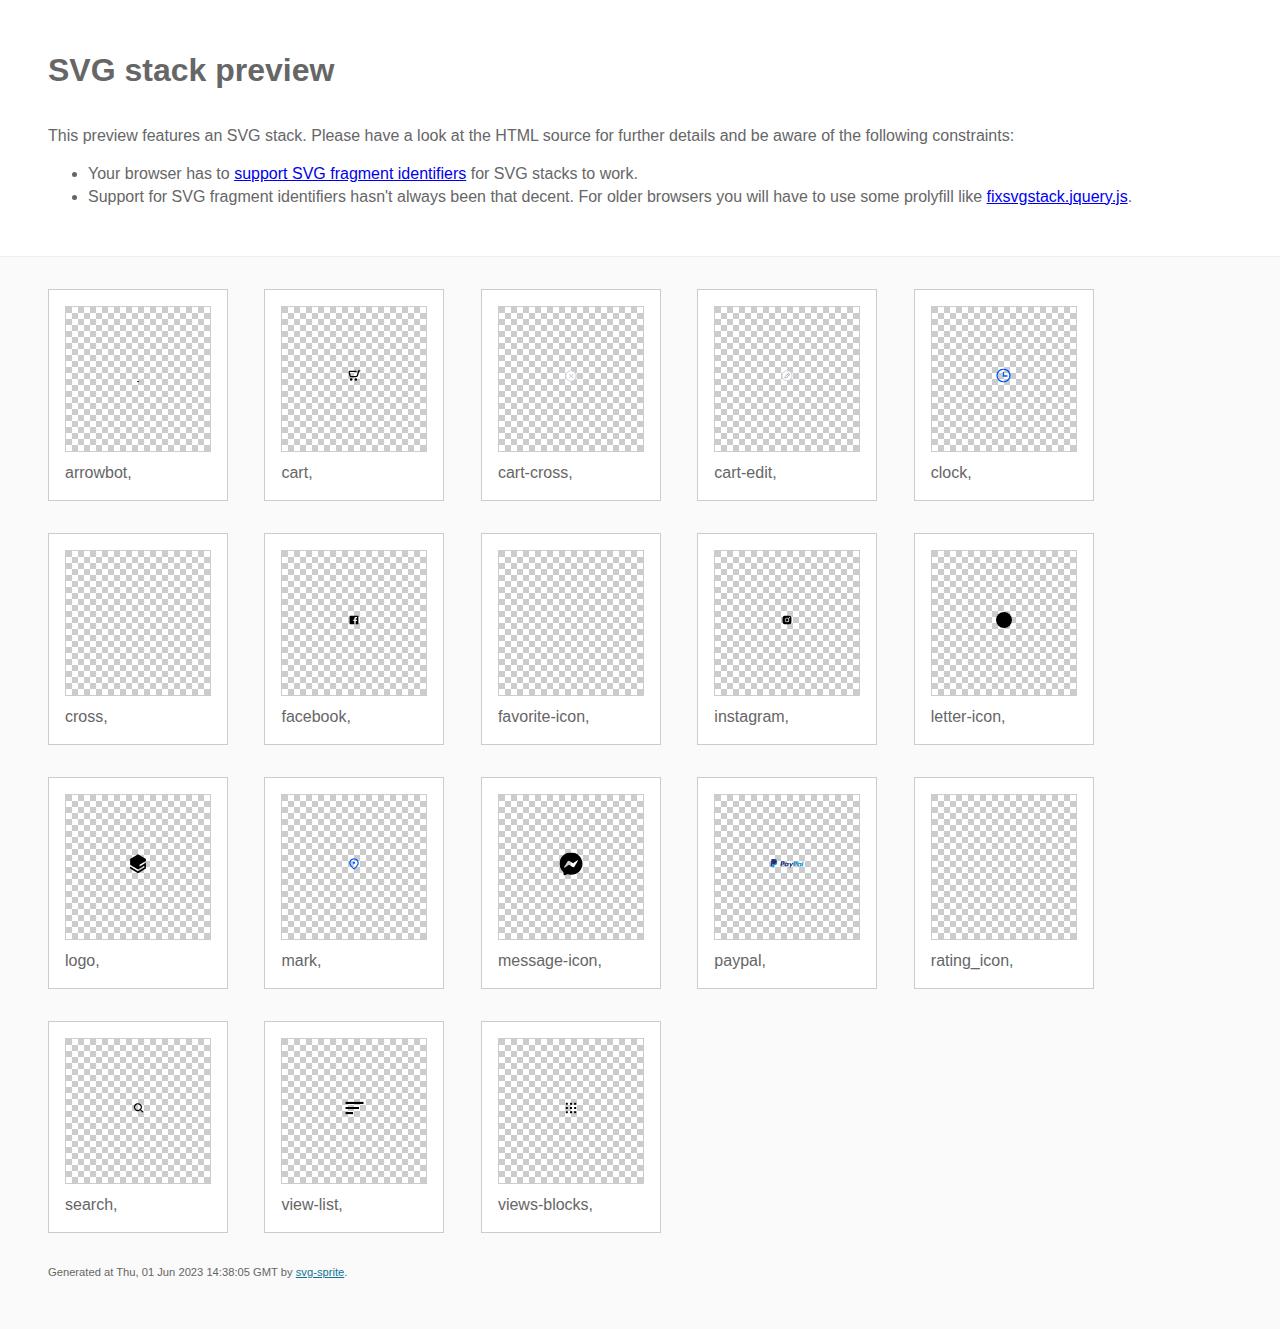
<file: img/stack/sprite.stack.html>
<!doctype html>
<html lang="en">
    <head>
        <meta charset="utf-8">
        <title>SVG stack preview | svg-sprite</title>
        <style>
            body {
                padding: 0;
                margin: 0;
                color: #666;
                background: #fafafa;
                font-family: Arial, Helvetica, sans-serif;
                font-size: 1em;
                line-height: 1.4;
            }

            header {
                display: block;
                padding: 3em 3em 2em;
                background-color: #fff;
            }

            header p {
                margin: 2em 0 0;
            }

            section {
                border-top: 1px solid #eee;
                padding: 2em 3em 0;
            }

            section ul {
                margin: 0;
                padding: 0;
            }

            section li {
                display: inline-block;
                background-color: #fff;
                position: relative;
                margin: 0 2em 2em 0;
                vertical-align: top;
                border: 1px solid #ccc;
                padding: 1em 1em 3em;
                cursor: default;
            }

            .icon-box {
                margin: 0;
                width: 144px;
                height: 144px;
                position: relative;
                background: #ccc url("data:image/svg+xml,%3Csvg xmlns='http://www.w3.org/2000/svg' width='12' height='12'%3E%3Cpath fill='%23fff' d='M6 0h6v6H6zM0 6h6v6H0z'/%3E%3C/svg%3E") top left repeat;
                border: 1px solid #ccc;
                display: table-cell;
                vertical-align: middle;
                text-align: center;
            }

            .icon {
                display: inline-block;
            }

            h1 {
                margin-top: 0;
            }

            h2 {
                margin: 0;
                padding: 0;
                font-size: 1em;
                font-weight: 400;
                white-space: nowrap;
                overflow: hidden;
                text-overflow: ellipsis;
                position: absolute;
                left: 1em;
                right: 1em;
                bottom: 1em;
            }

            footer {
                display: block;
                margin: 0;
                padding: 0 3em 3em;
            }

            footer p {
                margin: 0;
                font-size: .7em;
            }

            footer a {
                color: #0f7595;
                margin-left: 0;
            }
        </style>

<!--
Sprite shape dimensions
====================================================================================================
You will need to set the sprite shape dimensions via CSS when you use them as stack SVGs, otherwise
they would become a huge 100% in size. You may use the following dimension classes for doing so.
They might well be outsourced to an external stylesheet of course.
-->

<style>
 .svg-arrowbot-dims { width: 6px; height: 5px; }
 .svg-cart-dims { width: 19px; height: 17px; }
 .svg-cart-cross-dims { width: 20px; height: 20px; }
 .svg-cart-edit-dims { width: 20px; height: 21px; }
 .svg-clock-dims { width: 25px; height: 25px; }
 .svg-cross-dims { width: 19px; height: 19px; }
 .svg-facebook-dims { width: 16px; height: 16px; }
 .svg-favorite-icon-dims { width: 30px; height: 30px; }
 .svg-instagram-dims { width: 16px; height: 16px; }
 .svg-letter-icon-dims { width: 30px; height: 30px; }
 .svg-logo-dims { width: 34px; height: 41px; }
 .svg-mark-dims { width: 20px; height: 24px; }
 .svg-message-icon-dims { width: 40px; height: 40px; }
 .svg-paypal-dims { width: 72px; height: 19px; }
 .svg-rating_icon-dims { width: 30px; height: 30px; }
 .svg-search-dims { width: 17px; height: 16px; }
 .svg-view-list-dims { width: 23px; height: 16px; }
 .svg-views-blocks-dims { width: 20px; height: 20px; }
</style>

<!--
====================================================================================================
-->

    </head>
    <body>
        <header>
            <h1>SVG stack preview</h1>
            <p>This preview features an SVG stack. Please have a look at the HTML source for further details and be aware of the following constraints:</p>
            <ul>
                <li>Your browser has to <a href="https://caniuse.com/svg-fragment" target="_blank" rel="noopener noreferrer">support SVG fragment identifiers</a> for SVG stacks to work.</li>
                <li>Support for SVG fragment identifiers hasn't always been that decent. For older browsers you will have to use some prolyfill like <a href="https://github.com/preciousforever/SVG-Stacker/blob/master/fixsvgstack.jquery.js" target="_blank" rel="noopener noreferrer">fixsvgstack.jquery.js</a>.</li>
            </ul>
        </header>
        <section>

<!--
SVG stack
====================================================================================================
These SVG images make use of fragment identifiers (IDs) to reference certain portions of the
external sprite. By default, all shapes inside the sprite are hidden by CSS. The `:target` pseudo
selector is used to show the very shape that is referenced by the fragment identifier.
-->

            <ul>

             <li title="arrowbot">
                    <div class="icon-box">
                        <img src="../icons/icons.svg#arrowbot" class="svg-arrowbot-dims" alt="arrowbot">
                    </div>
                    <h2>arrowbot, </h2>
                </li>
             <li title="cart">
                    <div class="icon-box">
                        <img src="../icons/icons.svg#cart" class="svg-cart-dims" alt="cart">
                    </div>
                    <h2>cart, </h2>
                </li>
             <li title="cart-cross">
                    <div class="icon-box">
                        <img src="../icons/icons.svg#cart-cross" class="svg-cart-cross-dims" alt="cart-cross">
                    </div>
                    <h2>cart-cross, </h2>
                </li>
             <li title="cart-edit">
                    <div class="icon-box">
                        <img src="../icons/icons.svg#cart-edit" class="svg-cart-edit-dims" alt="cart-edit">
                    </div>
                    <h2>cart-edit, </h2>
                </li>
             <li title="clock">
                    <div class="icon-box">
                        <img src="../icons/icons.svg#clock" class="svg-clock-dims" alt="clock">
                    </div>
                    <h2>clock, </h2>
                </li>
             <li title="cross">
                    <div class="icon-box">
                        <img src="../icons/icons.svg#cross" class="svg-cross-dims" alt="cross">
                    </div>
                    <h2>cross, </h2>
                </li>
             <li title="facebook">
                    <div class="icon-box">
                        <img src="../icons/icons.svg#facebook" class="svg-facebook-dims" alt="facebook">
                    </div>
                    <h2>facebook, </h2>
                </li>
             <li title="favorite-icon">
                    <div class="icon-box">
                        <img src="../icons/icons.svg#favorite-icon" class="svg-favorite-icon-dims" alt="favorite-icon">
                    </div>
                    <h2>favorite-icon, </h2>
                </li>
             <li title="instagram">
                    <div class="icon-box">
                        <img src="../icons/icons.svg#instagram" class="svg-instagram-dims" alt="instagram">
                    </div>
                    <h2>instagram, </h2>
                </li>
             <li title="letter-icon">
                    <div class="icon-box">
                        <img src="../icons/icons.svg#letter-icon" class="svg-letter-icon-dims" alt="letter-icon">
                    </div>
                    <h2>letter-icon, </h2>
                </li>
             <li title="logo">
                    <div class="icon-box">
                        <img src="../icons/icons.svg#logo" class="svg-logo-dims" alt="logo">
                    </div>
                    <h2>logo, </h2>
                </li>
             <li title="mark">
                    <div class="icon-box">
                        <img src="../icons/icons.svg#mark" class="svg-mark-dims" alt="mark">
                    </div>
                    <h2>mark, </h2>
                </li>
             <li title="message-icon">
                    <div class="icon-box">
                        <img src="../icons/icons.svg#message-icon" class="svg-message-icon-dims" alt="message-icon">
                    </div>
                    <h2>message-icon, </h2>
                </li>
             <li title="paypal">
                    <div class="icon-box">
                        <img src="../icons/icons.svg#paypal" class="svg-paypal-dims" alt="paypal">
                    </div>
                    <h2>paypal, </h2>
                </li>
             <li title="rating_icon">
                    <div class="icon-box">
                        <img src="../icons/icons.svg#rating_icon" class="svg-rating_icon-dims" alt="rating_icon">
                    </div>
                    <h2>rating_icon, </h2>
                </li>
             <li title="search">
                    <div class="icon-box">
                        <img src="../icons/icons.svg#search" class="svg-search-dims" alt="search">
                    </div>
                    <h2>search, </h2>
                </li>
             <li title="view-list">
                    <div class="icon-box">
                        <img src="../icons/icons.svg#view-list" class="svg-view-list-dims" alt="view-list">
                    </div>
                    <h2>view-list, </h2>
                </li>
             <li title="views-blocks">
                    <div class="icon-box">
                        <img src="../icons/icons.svg#views-blocks" class="svg-views-blocks-dims" alt="views-blocks">
                    </div>
                    <h2>views-blocks, </h2>
                </li>
         </ul>

<!--
====================================================================================================
-->

        </section>
        <footer>
            <p>Generated at Thu, 01 Jun 2023 14:38:05 GMT by <a href="https://github.com/svg-sprite/svg-sprite" target="_blank" rel="noopener noreferrer">svg-sprite</a>.</p>
        </footer>
    </body>
</html>
</file>
